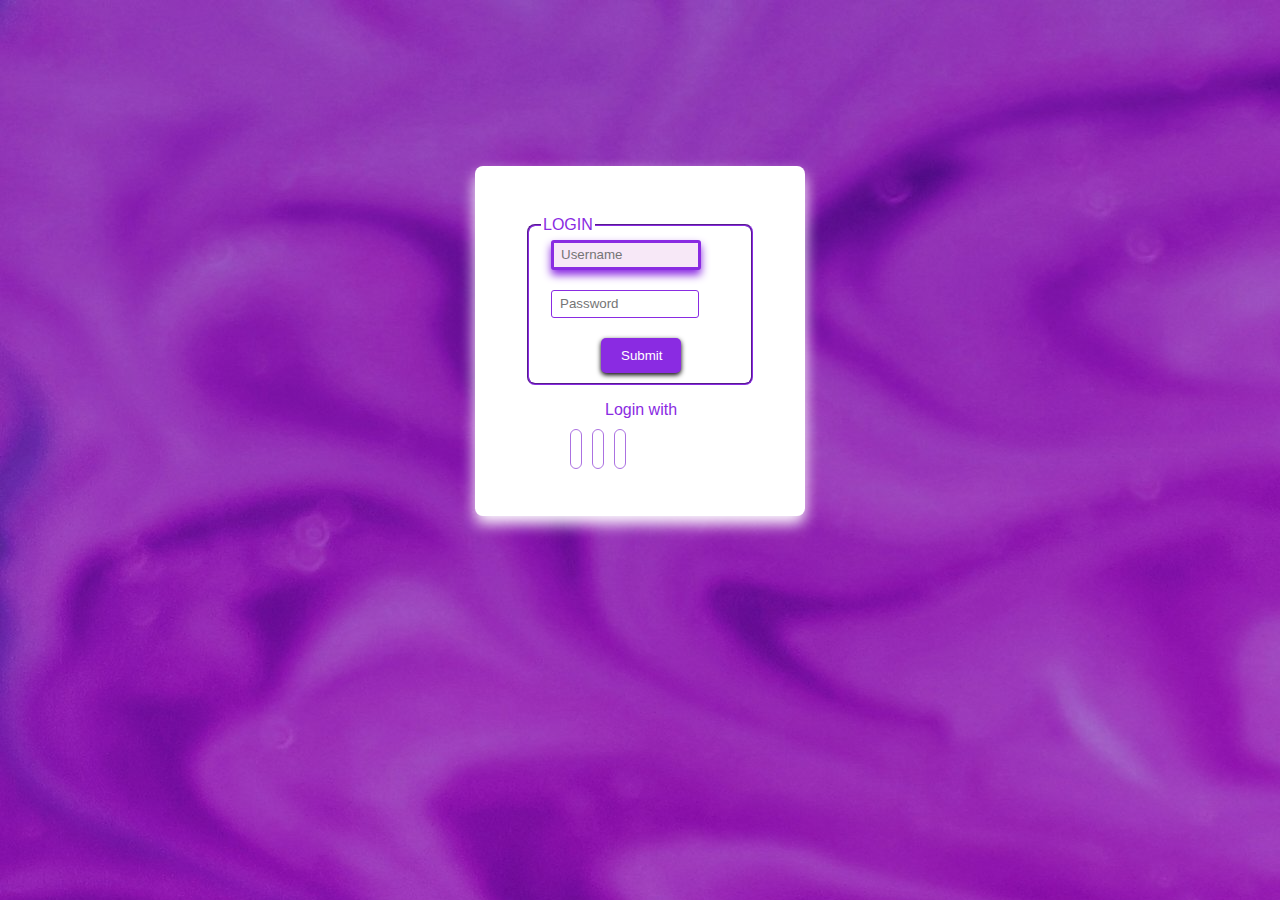
<file: index.html>
<!DOCTYPE html>
<html lang="en">
<head>
    <meta charset="UTF-8">
    <meta name="viewport" content="width=device-width, initial-scale=1.0">
    <link href="login.css" rel="stylesheet">
    <title>Portfolio</title>
    <link rel="icon" type="image/x-icon" href="photos/favicon (1).ico">
    <link rel="stylesheet" href="https://cdnjs.cloudflare.com/ajax/libs/font-awesome/6.5.2/css/all.min.css" integrity="sha512-SnH5WK+bZxgPHs44uWIX+LLJAJ9/2PkPKZ5QiAj6Ta86w+fsb2TkcmfRyVX3pBnMFcV7oQPJkl9QevSCWr3W6A==" crossorigin="anonymous" referrerpolicy="no-referrer" />
</head>
<body>
    <div class="return">
            <i class="fa-solid fa-left-long"></i>
        </div>

    <div class="div1">
        <form>
            <fieldset>
            <legend>LOGIN</legend>

            <i class="fas fa-user" id="user"></i>
            <input type="text" name="name" id="name" placeholder="Username" required autofocus autocomplete="off">
            
            <br>
            <i class="fa fa-lock"></i>
            <input type="password" name="password" id="password" placeholder="Password" required autocomplete="off" >
            <br>
            <button type="button" id="signInButton">Submit</button>
            <br>
            </fieldset>
            <p id="or">Login with</p>
            <i class="fab fa-google"></i>
            <i class="fab fa-facebook"></i>
            <i class="fab fa-twitter"></i>
            
        </form>
    </div>

    <script src="main.js"></script>
</body>
</html>
</file>
<file: login.css>
body {
    font-family: sans-serif;
    background-color: rgb(119, 148, 220);
    background-image: linear-gradient(rgb(83, 10, 157, 0.5), rgb(83, 10, 157, 0.5)),url('photos/pexels-anniroenkae-3169292.jpg');    
    
}
.fa-left-long {
    margin-top: 30px;
    margin-left: 50px;
    font-size: 50px;
    color: white;
    cursor: pointer;
}
.div1 {
    background-color: white;
    margin-left:auto;
    margin-right:auto;
    margin-top:100px;
    width:230px;
    height:250px;
    padding: 50px;
    border-radius: 8px;
    box-shadow: 0px 8px 15px white;
}
legend {
    color: blueviolet;
}
fieldset {
    border-radius: 8px;
    border-color:blueviolet;
}
.fa-user {
    font-size: 20px;
    color:blueviolet;
    margin-top: 25px;
    margin-left: 10px;
}
.fa-lock {
    font-size: 20px;
    color:blueviolet;
    margin-top: 0px;
    margin-left: 10px;
}
.div1 input {
    width: 130px;
    height:10px;
    padding: 8px;
    margin-bottom: 20px;
    margin-left:5;
    border: 1px solid blueviolet;
    border-radius: 3px;
}
.div1 input:hover {
    cursor: pointer;
}
.div1 input:focus {
    background-color: rgb(247, 232, 247);
    outline:transparent;
    border: 3px solid blueviolet;
    padding: 7px;
    box-shadow: 0px 5px 8px blueviolet;
}
button {
    width:80px;
    background-color: blueviolet;
    color: white;
    padding: 10px 20px;
    border: none;
    border-radius: 5px;
    cursor: pointer;
    transition: 1s;
    margin-left:60px;
    box-shadow: 0px 2px 5px black;
    cursor: pointer;
}
button:hover {
    background-color: purple;
}
#or {
    margin-left: 80px;
    color: blueviolet;
}
.fa-google {
    color: rgb(198, 39, 39);
    margin-left: 45px;
    font-size: 25px;
    cursor: pointer;
    border: 1px solid rgb(171, 113, 225);
    border-radius: 8px;
    padding: 5px;
}
.fa-facebook {
    color : blue;
    margin-left: 10px;
    font-size: 25px;
    cursor: pointer;
    border: 1px solid rgb(171, 113, 225);
    border-radius: 8px;
    padding: 5px;
}
.fa-twitter {
    color: skyblue;
    color : rgb(29, 161, 242);
    margin-left: 10px;
    font-size: 25px;
    cursor: pointer;
    border: 1px solid rgb(171, 113, 225);
    border-radius: 8px;
    padding: 5px;
}
</file>
